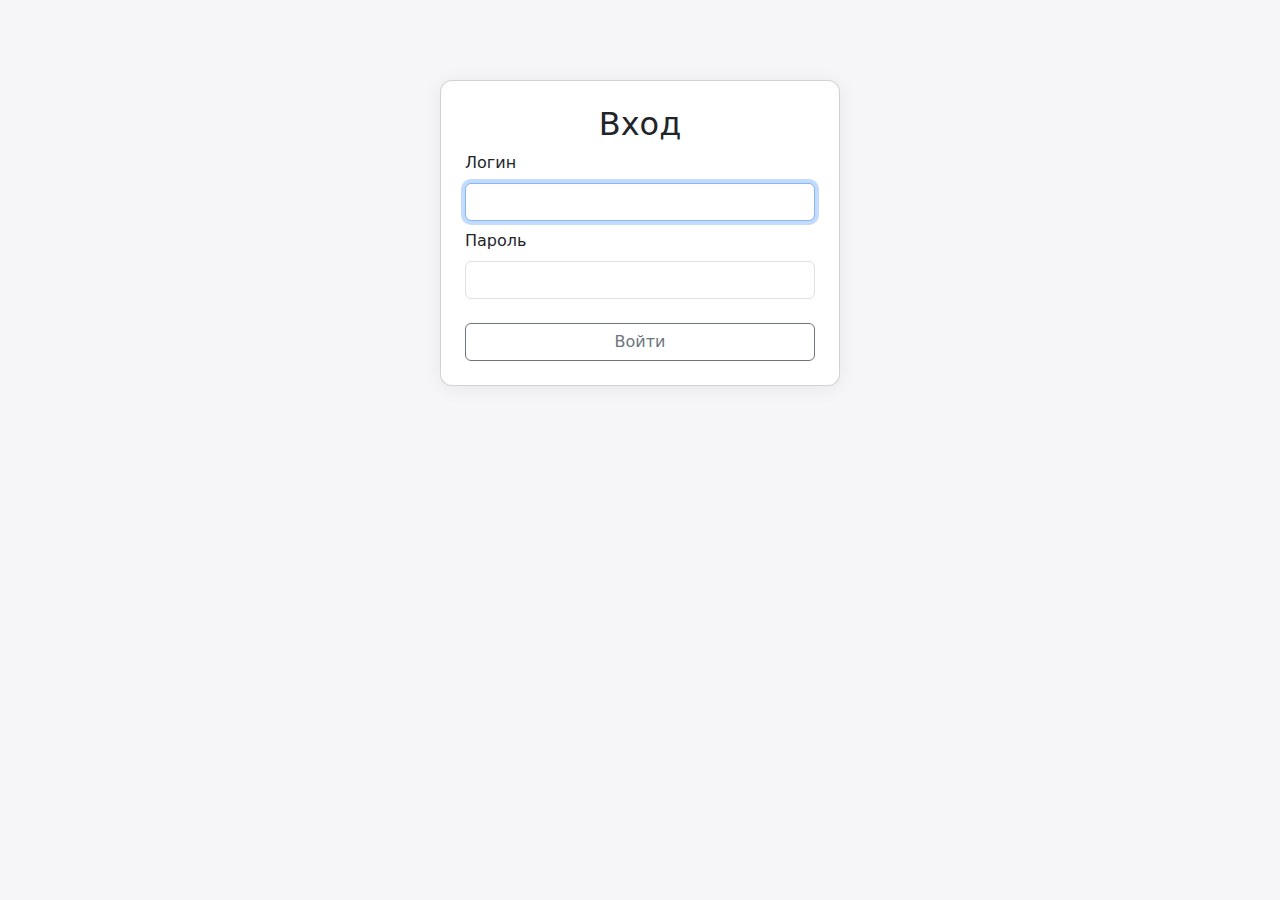
<file: frontend/login.html>
<!DOCTYPE html>
<html lang="ru">
<head>
    <meta charset="UTF-8">
    <meta name="viewport" content="width=device-width, initial-scale=1.0">
    <title>Вход — Панель управления</title>
    <link href="https://cdn.jsdelivr.net/npm/bootstrap@5.3.0/dist/css/bootstrap.min.css" rel="stylesheet">
    <style>
        body { background: #f6f6f8; }
        .login-card { max-width: 400px; margin: 80px auto; border-radius: 12px; box-shadow: 0 2px 20px 0 #0001; }
    </style>
    <link rel="shortcut icon" href="images/icons-16.png" type="image/x-icon">
</head>
<body>
<div class="container">
    <div class="card login-card p-4">
        <h2 class="mb-2 text-center">Вход</h2>
        <form id="loginForm" autocomplete="off">
            <div class="mb-2">
                <label for="username" class="form-label">Логин</label>
                <input type="text" class="form-control" id="username" required autofocus>
            </div>
            <div class="mb-4">
                <label for="password" class="form-label">Пароль</label>
                <input type="password" class="form-control" id="password" required>
            </div>
            <div class="mb-3 text-danger" id="loginError" style="display:none"></div>
            <button type="submit" class="btn btn-outline-secondary w-100">Войти</button>
            
<div class="text-center" id="progressBar" style="display:none">
    <div class="spinner-border text-secondary" role="status" style="width:2rem; height:2rem;">
      <span class="visually-hidden">Загрузка...</span>
    </div>
</div>

        </form>
    </div>
</div>

<script src="https://code.jquery.com/jquery-3.6.0.min.js"></script>
<script>
$('#loginForm').on('submit', function(e) {
    e.preventDefault();
    var login = $('#username').val();
    var pass = $('#password').val();

    // Блокируем поля и кнопку и показываем спиннер
    $('#username, #password, button[type="submit"]').attr('disabled', true);
    $('#loginError').hide();
    $('#progressBar').show();

    $.ajax({
        url: 'https://back.hram48plosk.ru/api/login',
        type: 'POST',
        contentType: 'application/json',
        data: JSON.stringify({ username: login, password: pass }),
        success: function(response) {
            if (response && response.accessToken) {
                localStorage.setItem('authToken', response.accessToken);
                window.location.href = "/admin.html";
            } else {
                $('#loginError').text('Ошибка: неверный формат ответа.').show();
            }
        },
        error: function(xhr) {
            let msg = 'Ошибка входа';
            if(xhr.responseJSON && xhr.responseJSON.message)
                msg = xhr.responseJSON.message;
            $('#loginError').text(msg).show();
        },
        complete: function() {
            $('#username, #password, button[type="submit"]').attr('disabled', false);
            $('#progressBar').hide();
        }
    });
});

</script>
</body>
</html>
</file>
